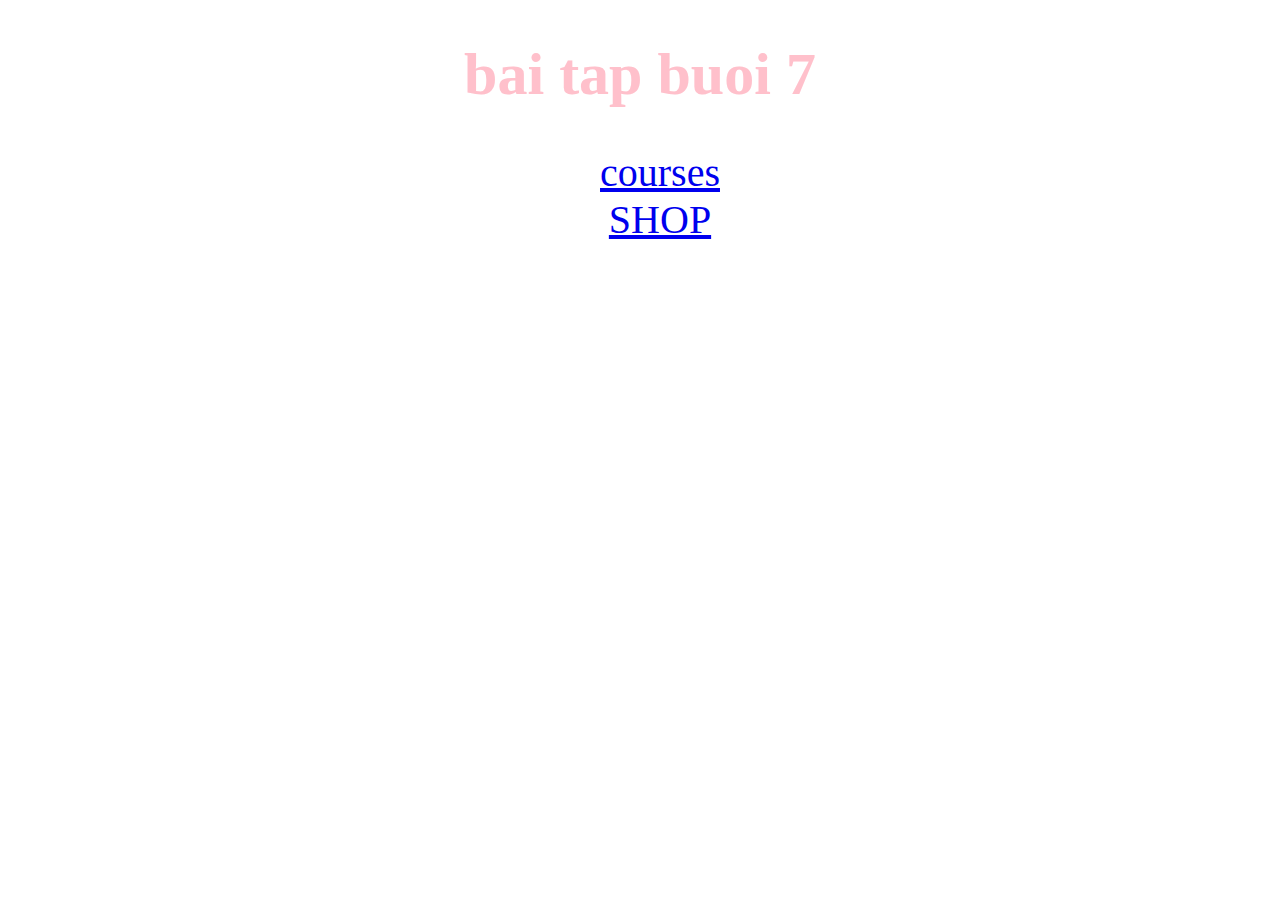
<file: index.html>
<!DOCTYPE html>
<html lang="en">
  <head>
    <meta charset="UTF-8" />
    <meta name="viewport" content="width=device-width, initial-scale=1.0" />
    <title>Document</title>
  </head>
  <body>
    <h1>bai tap buoi 7</h1>
    <style>
      h1 {
        text-align: center;
        font-size: 60px;
        color: pink;
      }
      ul {
        text-align: center;
        list-style: none;
        font-size: 40px;
      }
    </style>
    <ul>
      <li><a href="css/courses.html">courses</a></li>
      <li><a href="css/shop.html">SHOP</a></li>
    </ul>
  </body>
</html>
</file>
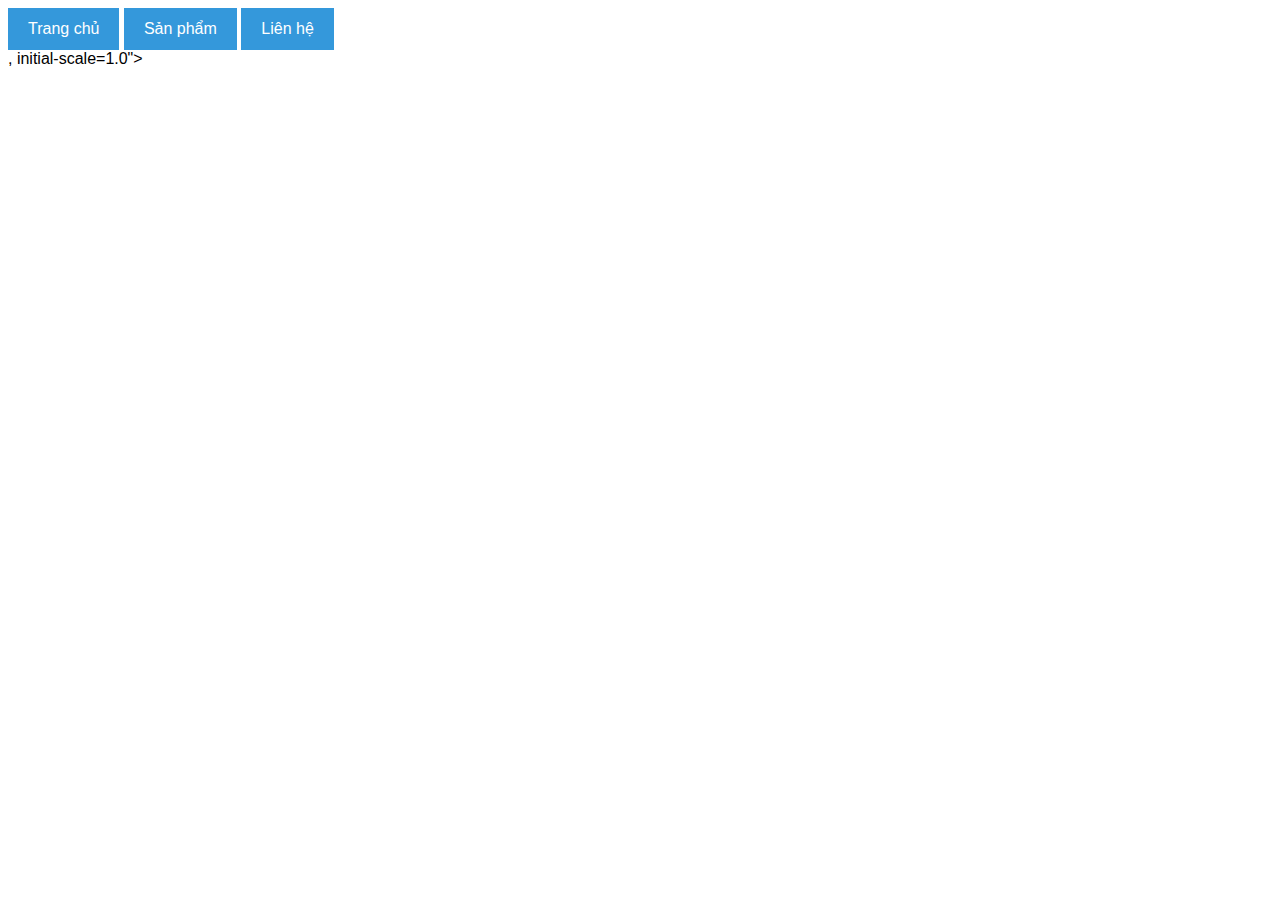
<file: h.html>
<!DOCTYPE html>
<html lang="en">
  <head>
    <meta charset="UTF-8" />
    <meta name="viewport" content="width=
    <!DOCTYPE html>
    <html lang="vi">
      <head>
        <meta charset="UTF-8" />
        <title>Menu Đa Cấp Hiệu Ứng</title>
        <style>
          body {
            font-family: Arial, sans-serif;
          }

          /* Gốc menu */
          .menu,
          .submenu {
            list-style: none;
            padding: 0;
            margin: 0;
          }

          .menu > li {
            display: inline-block;
            position: relative;
            padding: 12px 20px;
            background: #3498db;
            color: #fff;
            cursor: pointer;
          }

          .menu > li:hover {
            background: #2980b9;
          }

          /* Menu con */
          .submenu {
            position: absolute;
            top: 100%;
            left: 0;
            background: #ecf0f1;
            min-width: 180px;
            border: 1px solid #ccc;
            opacity: 0;
            visibility: hidden;
            transform: translateY(-10px);
            transition: all 2s ease;
            z-index: 1000;
          }

          .menu li:hover > .submenu {
            opacity: 1;
            visibility: visible;
            transform: translateY(0); /* về vị trí ban đầu */
          }

          .submenu li {
            padding: 10px;
            background: #ecf0f1;
            color: #333;
            position: relative;
          }

          .submenu li:hover {
            background: #dcdde1;
          }

          /* Menu con trong menu con (cấp 2 trở đi) */
          .submenu li .submenu {
            top: 0;
            left: 100%;
            transform: translateY(-10px);
            opacity: 0;
            visibility: hidden;
            transition: all 0.3s ease;
          }

          .submenu li:hover > .submenu {
            opacity: 1;
            visibility: visible;
            transform: translateY(0);
          }
        </style>
      </head>
      <body>
        <ul class="menu">
          <li>Trang chủ</li>
          <li>
            Sản phẩm
            <ul class="submenu">
              <li>Điện thoại</li>
              <li>Laptop</li>
              <li>
                Phụ kiện
                <ul class="submenu">
                  <li>Ốp lưng</li>
                  <li>Chuột</li>
                </ul>
              </li>
            </ul>
          </li>
          <li>Liên hệ</li>
        </ul>
      </body>
    </html>
    , initial-scale=1.0">
    <title>Document</title>
  </head>
  <body></body>
</html>
</file>
